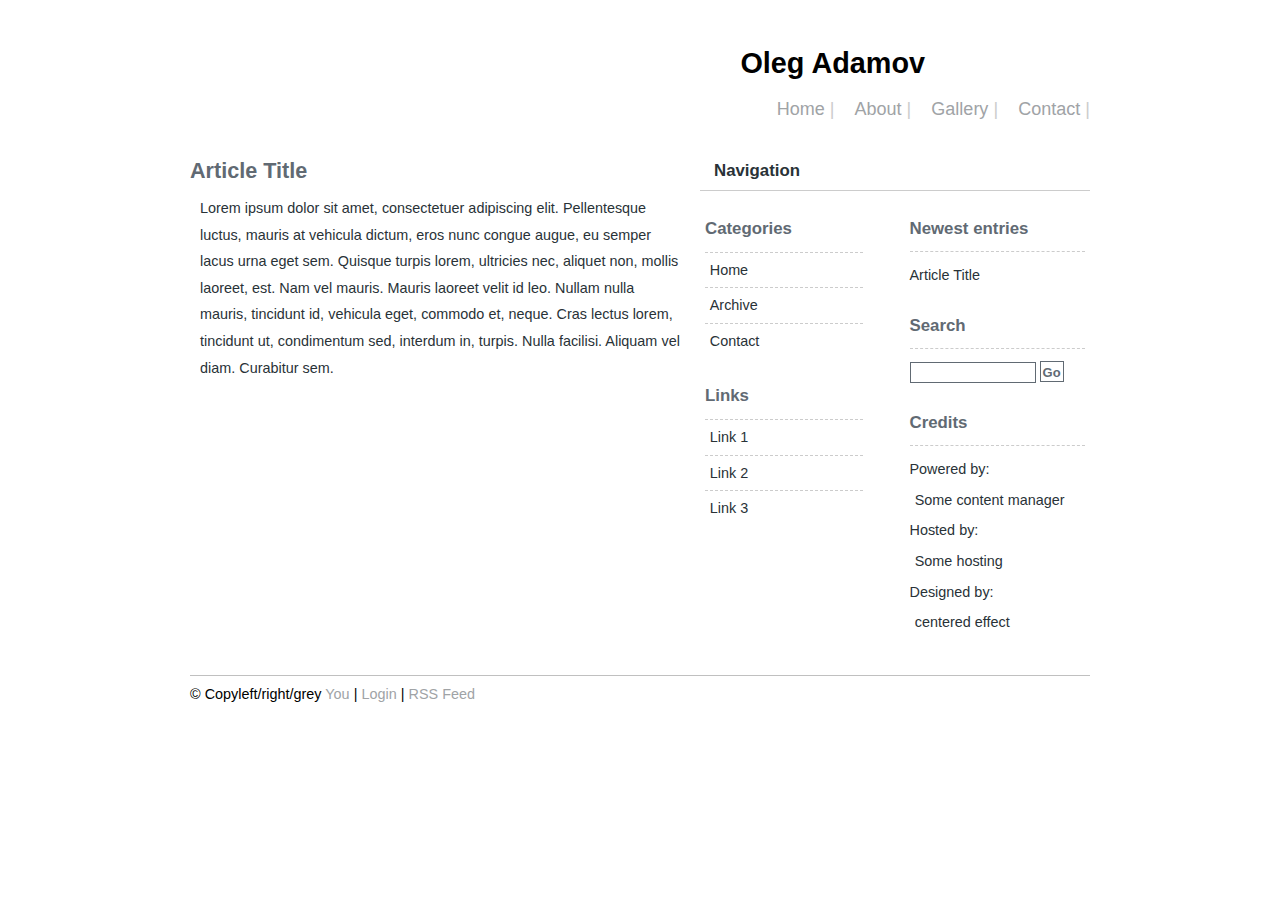
<file: index(old).html>
<!DOCTYPE html PUBLIC "-//W3C//DTD XHTML 1.0 Strict//EN"
    "http://www.w3.org/TR/xhtml1/DTD/xhtml1-strict.dtd">
<html xmlns="http://www.w3.org/1999/xhtml">
<head>
<title>Simple Threed</title>
<meta name="description" content="" />
<meta http-equiv="Content-Type" content="text/html; charset=utf-8" />
<meta http-equiv="Content-Language" content="English" />
<meta name="author" content=""/>
<link rel="stylesheet" href="css.css" type="text/css" media="screen" />
<!--[if IE 6]>
<style type="text/css" media="screen" />
.heading h1 {
margin-right: 73px;
padding-bottom: 10px;
}
</style>
<![endif]-->
</head>
<body>
<div id="container" class="heading">
	<h1>Oleg Adamov</h1>
	<div id="hdrnav">
	<ul>
	<li><a href="" title="Home">Home</a> | </li>
	<li><a href="about/" title="About Me">About</a> | </li>
	<li><a href="gallery/" title="Gallery">Gallery</a> | </li>
	<li><a href="contact/" title="Contact">Contact</a> | </li>
	</ul>
	</div>

<div id="content">
<h2>Article Title</h2>
<p>Lorem ipsum dolor sit amet, consectetuer adipiscing elit. Pellentesque luctus, mauris at vehicula dictum, eros nunc congue augue, eu semper lacus urna eget sem. Quisque turpis lorem, ultricies nec, aliquet non, mollis laoreet, est. Nam vel mauris. Mauris laoreet velit id leo. Nullam nulla mauris, tincidunt id, vehicula eget, commodo et, neque. Cras lectus lorem, tincidunt ut, condimentum sed, interdum in, turpis. Nulla facilisi. Aliquam vel diam. Curabitur sem.</p>
<!--<p class='date'><a href='#'>Read more</a> | <a href='#'>Comments(0)</a> | April 19 2007</p>-->
</div>

<div id="bottom">
	<div id="btm-block">
	<h3>Navigation</h3>
	</div>
	<div id="menu">
		<div id="left">
			<h3>Categories</h3>
			<div class="block">
				<ul>
				<li><a href='#'>Home</a></li>
				<li><a href='#'>Archive</a></li>
				<li><a href='#'>Contact</a></li>
				</ul>
			</div>
			<h3>Links</h3>
			<div class="block">
				<ul>
				<li><a href='#'>Link 1</a></li>
				<li><a href='#'>Link 2</a></li>
				<li><a href='#'>Link 3</a></li>
				</ul>
			</div>
	</div>
	<div id="right">
		<h3>Newest entries</h3>
		<ul class='menu'><li><a href='#'>Article Title</a></li></ul>
		<h3>Search</h3>
		<form id="search_engine" method="post" action="" /> 
		<input name="search_query" type="text" alt="Search" class="text" id="search_query" />
		<input type="submit" name="search" tabindex="100" class="searchbutton" value="Go" />

		<h3>Credits</h3>
		<ul class="credits">
		<li>Powered by:	<a href="#" title="#">Some content manager</a></li>
		<li>Hosted by:	<a href="#" title="#">Some hosting</a></li>
		<li>Designed by: <a href="mailto:park.jason@gmail.com" title="#">centered effect</a></li>
		</ul>
	</div>
</div>
</div>

<div class="footer">
	<div class="inner">
	<p>&copy; Copyleft/right/grey <a href="#" title="#">You</a> | 
	<a href="#" title="Login">Login</a> | 
	<a href="rss/">RSS Feed</a></p>
	</div>
</div>
</div>
</body>
</html>
</file>
<file: css.css>
* {
margin:0;
padding:0;
}

body {
background-color:#FFF;
text-align:center;
font:90% Tahoma, sans-serif;
line-height:185%;
word-spacing: .005em;
}

#container {
width:900px;
text-align:left;
margin: 0 auto;
}

.heading h1 {
float: right;
margin-top: 50px;
margin-right: 165px;
}

#hdrnav {
float:right;
width: 100%;
color:#ccc;
text-align: right;
}

#hdrnav ul,#hdrnav li {
list-style:none;
margin-top:20px;
}

#hdrnav ul {
margin-right: 0px;
}

#hdrnav li {
font-size:1.6em;
display:inline;
font:125% Century Gothic, Futura, sans-serif;
}

#hdrnav li a {
color:#A0A3A6;
text-decoration:none;
margin:0 0 0 15px;
}

#hdrnav li a:hover {
color:#ccc;
text-decoration:none;
border-bottom:1px solid #F2F5EE;
margin:0 0 0 15px;
}

#content {
float:left;
width:500px;
background-color:transparent;
color:#293237;
margin:0 0 10px;
padding:0;
}

#content h2 {
color:#616A73;
margin-top:35px;
padding-bottom:5px;
/*border-bottom: 1px solid #ccc;*/
}

#content h2 a {
color:#293237;
}

#content a {
color:#616A73;
text-decoration:none;
}

#content a:hover {
color:#616A73;
text-decoration:underline;
}

#content p {
color:#293237;
text-indent:0px;
padding:5px 10px;
}

.date {
color:silver;
text-align:right;
margin-bottom:10px;
background-color:#FFF;
border-bottom:1px solid #ccc;
}

fieldset {
border:1px solid #ccc;
}

textarea.text {
height:150px;
width:90%;
border:1px solid #ccc;
background:#fff;
color:#293237;
}

textarea.text:hover {
border:1px solid silver;
background:#fff;
color:#293237;
}

input.field {
width:200px;
border:1px solid #ccc;
background:#fff;
color:#293237;
}

input.field:hover {
border:1px solid silver;
background:#fff;
color:#293237;
}

input.text {
width:120px;
padding: 2px;
border:1px solid #616A73;
background:#FFF;
color:#293237;
margin:0;
}

input.text:hover {
border:1px solid #eee;
}

input.searchbutton {
font-size:90%;
font-family:Arial, Sans-serif;
border:none;
background:#FFF;
color:#616A73;
font-weight:700;
padding: 3px 2px 1px 2px;
border: 1px solid #616A73;
}

input.button {
background:#FFFFF4;
color:gray;
border-right:1px solid #ccc;
border-bottom:1px solid #ccc;
}

#bottom {
float:right;
width:390px;
margin-top: 20px;
color:#293237;
padding:15px 0;
}

#bottom #left {
width:45%;
}

#bottom #right {
width: 45%;
}

#left {
float:left;
margin-bottom:20px;
padding:0 5px;
}

#left h2, #left h3 {
color:#616A73;
margin-top:25px;
padding-bottom:5px;
}

.block ul {
width:90%;
margin:4px 0;
padding:0;
}

.block li {
border-top:1px dashed #ccc;
list-style:none;
}

.block li a,.block li em {
color:#293237;
display:block;
}

.block li em {
font-size:0.9em;
font-style:normal;
}

.block li a {
text-decoration:none;
width:100%;
padding:4px 3%;
}

.block li a:hover {
background:#f2f5ee;
color:#293237;
}

.block li ul li {
padding-left: 45px;
list-style:none;
}

.more {
margin-left: 10px;
}

.credits ul {
width:90%;
margin:4px 0;
padding:0;
}

.credits li {
list-style:none;
}

.credits li a,.credits li em {
color:#293237;
display:block;
}

.credits li em {
font-size:0.9em;
font-style:normal;
}

.credits li a {
text-decoration:none;
width:100%;
padding:4px 3%;
}

.credits li a:hover {
background:#f2f5ee;
color:#293237;
}

.credits li ul li {
padding-left: 45px;
list-style:none;
}

.menu li {
list-style:none;
}

#btm-block { 
padding: 0 14px 5px; 
background: transparent; 
border-bottom: 1px solid #ccc; 
color:#293237;
}

#btm-block a { 
color:#293237;
}

#right {
float:right;
margin-bottom:20px;
padding:0 5px;
}

#right a { 
color:#293237;
text-decoration: none;
}

#right a:hover { 
color:#293237;
text-decoration: underline;
}

#right h2, #right h3 {
color:#616A73;
border-bottom:1px dashed #ccc;
margin:25px 0 10px;
padding:0 0 8px;
}

.footer {
clear: both;
width: 100%;
height: 50px;
margin-top: 50px;
padding-top: 5px;
border-top:1px solid silver;
}

.inner {
width: 900px;
margin: 0 auto;
}

.footer p {
float: left;
}

.footer a {
color:#A0A3A6;
text-decoration:none;
}

.footer a:hover {
color:#ccc;
text-decoration:underline;
}
</file>
